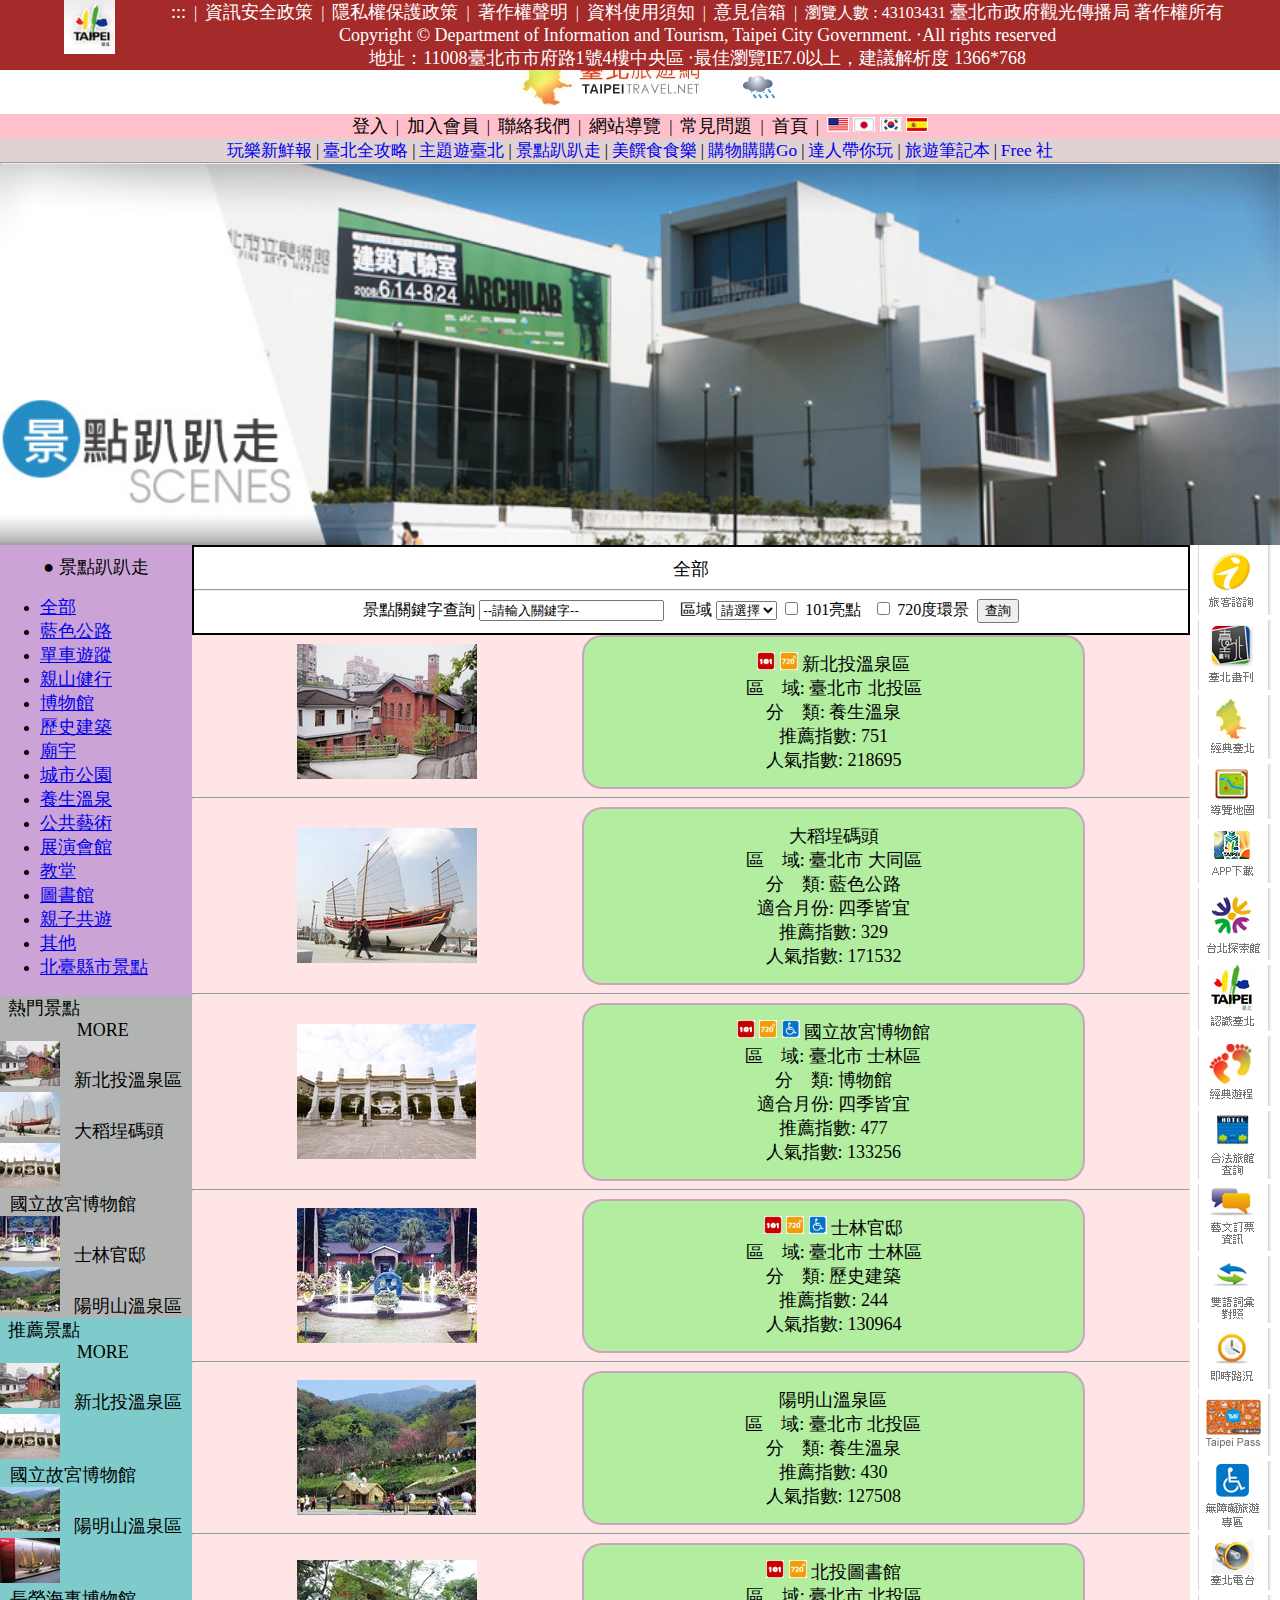
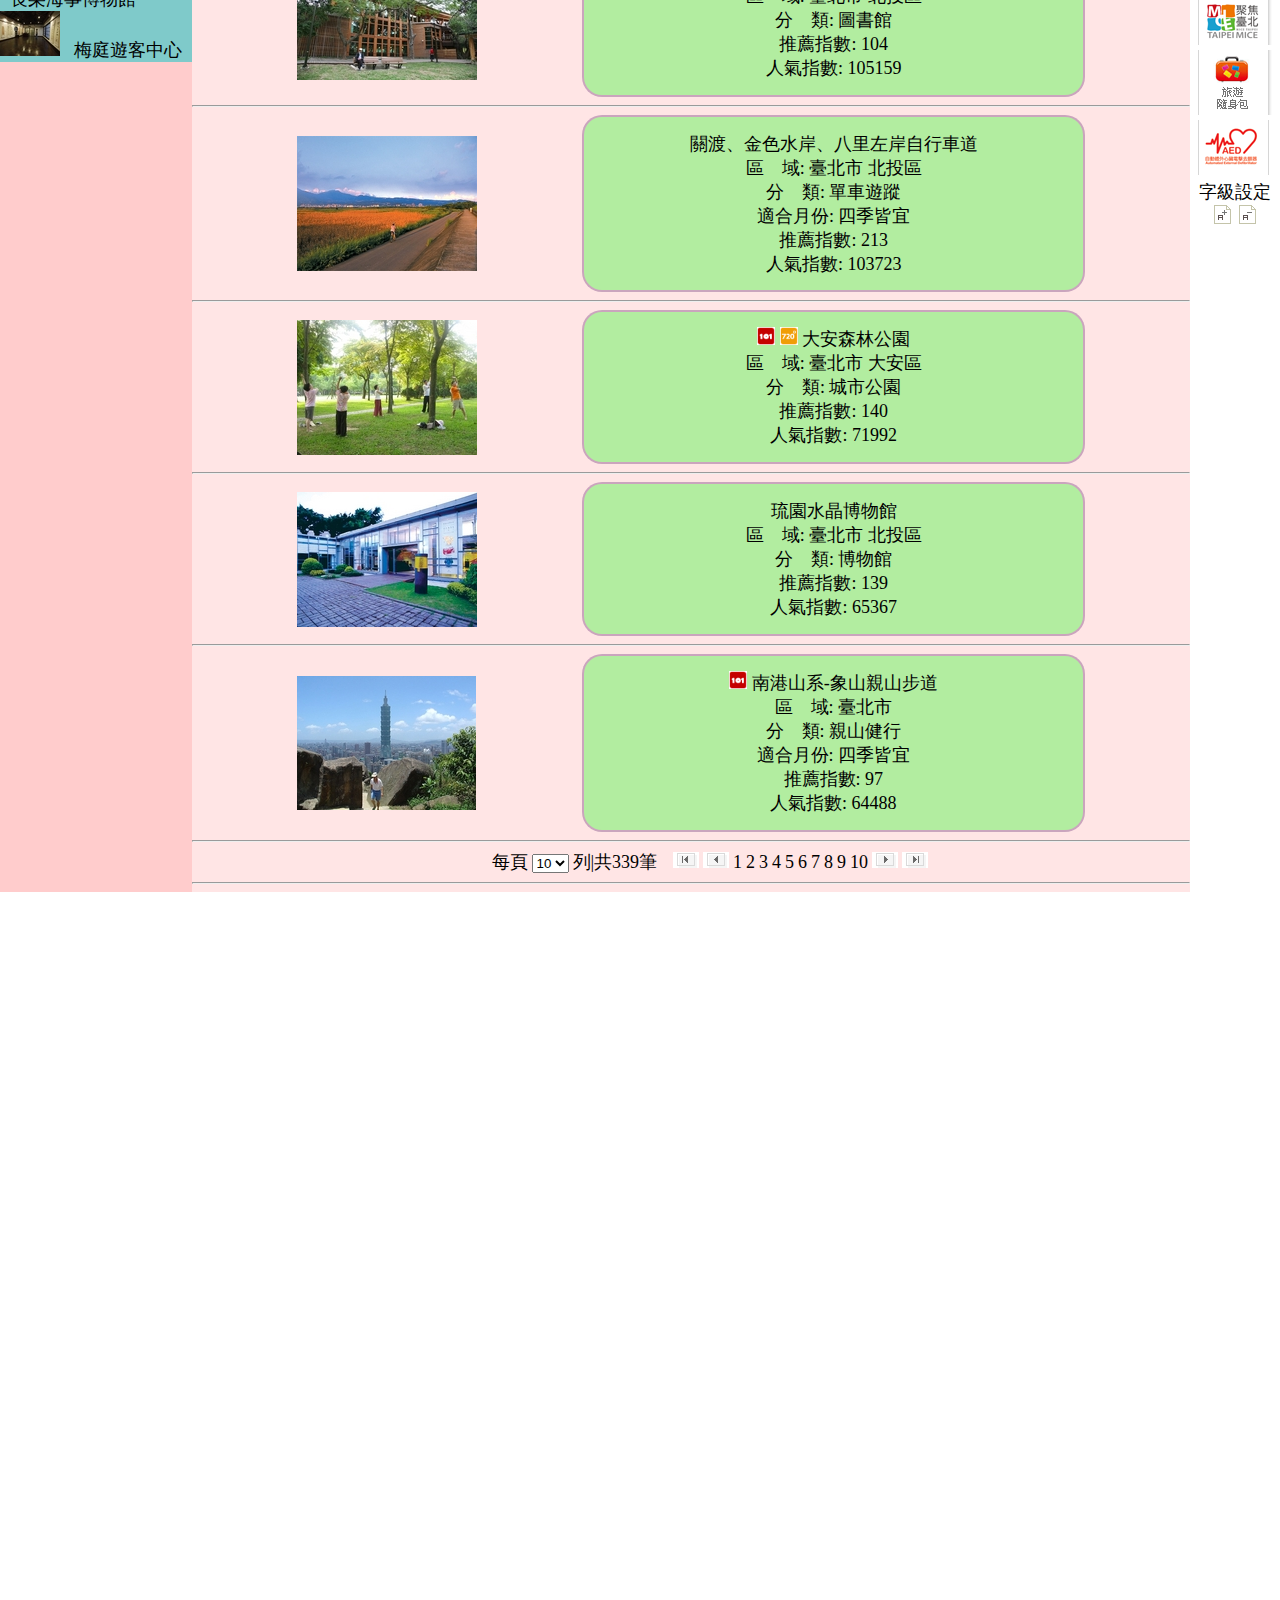
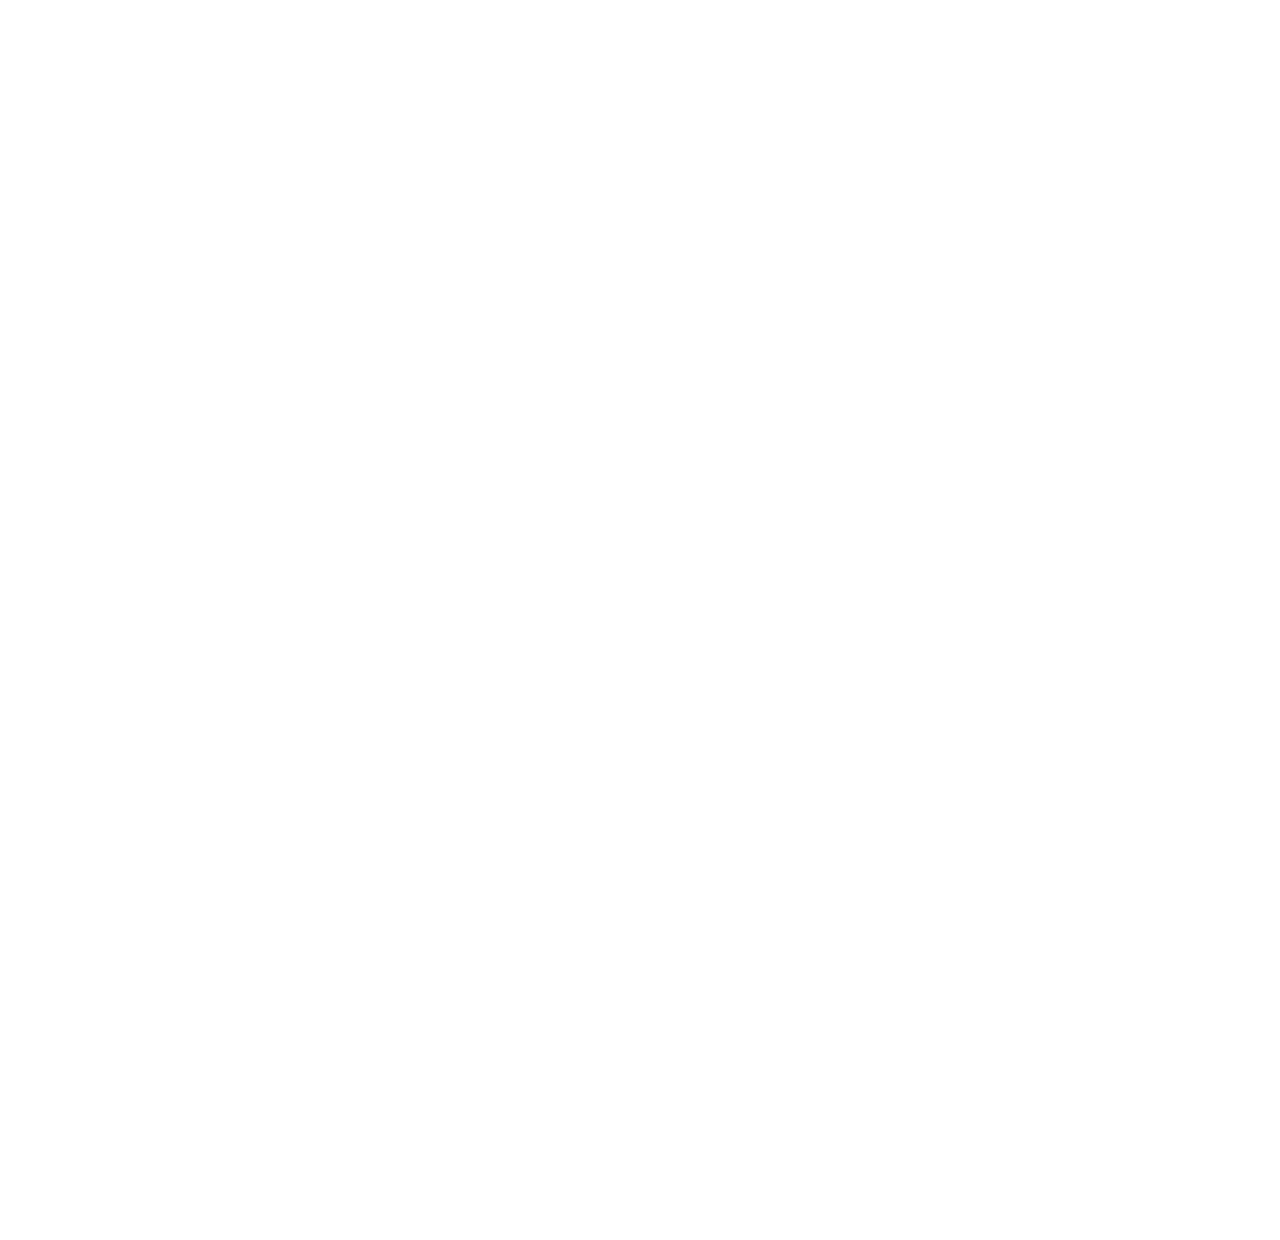
<file: index.html>
<!DOCTYPE HTML>
<html>
	<head>
		<title>Homework 1 of 97703051 資科四 蘇智煒</title>
		<meta charset="UTF-8" http-equiv="content-type" content="web_programming">
		<link rel="stylesheet" type="text/css" href="index.css">
	</head>
	<body>
		<div class="head">
			<div class="sns_share"> 
				<img src="HW1/icon01.gif" alt="RSS 訂閱">
				<img src="HW1/icon03.gif" alt="分享至Facebook">
				<img src="HW1/icon04.gif" alt="分享至Twitter">
				<img src="HW1/icon05.gif" alt="分享至Plurk">
				<img src="HW1/icon07.gif" alt="分享至FunP">
			</div>
			<nav class="nav3">
				<a href="http://www.facebook.com/taipeitravel">
					<img src="HW1/004.jpg" alt="Facebook粉絲團">
				</a>
				<a href="http://weibo.com/taipeitravelnet">
					<img src="HW1/005.jpg" alt="微博粉絲團">
				</a>
				<p>全文檢索:</p>
				<input type="text" value="--請輸入關鍵字--" name="keyword">
				<input type="submit" value="查詢">
			</nav>
		</div>
		<div class="titleAndWeather">
			<a class="weather"href="http://www.taipeitravel.net/tw/intro">
				<img src="HW1/001.jpg" alt="臺北旅遊網">
			</a>
			<div class="weather_taipei">
				<img src="HW1/002.jpg" alt="臺北天氣">
				<img class="wpic" src="HW1/26.gif" alt="陰短暫雨">
			</div>
		</div>
		<nav class="nav1">
			<a>登入</a>
			&nbsp;|&nbsp;
			<a>加入會員</a>
			&nbsp;|&nbsp;
			<a>聯絡我們</a>
			&nbsp;|&nbsp;
			<a>網站導覽</a>
			&nbsp;|&nbsp;
			<a>常見問題</a>
			&nbsp;|&nbsp;
			<a>首頁</a>
			&nbsp;|&nbsp;
			<a href="http://www.taipeitravel.net/en/">
				<img src="HW1/054.jpg" alt="English">
			</a>
			<a href="http://www.taipeitravel.net/jp/">
				<img src="HW1/052.jpg" alt="日本語">
			</a>
			<a href="http://www.taipeitravel.net/kr/">
				<img src="HW1/051.jpg" alt="한국의">
			</a>
			<a href="http://www.taipeitravel.net/es/">
				<img src="HW1/053.jpg" alt="española">
			</a>
		</nav>
		<nav class="nav2">
			<a class="intro" href="http://www.taipeitravel.net/tw/intro">玩樂新鮮報</a>
			|
			<a class="tips" href="http://www.taipeitravel.net/tw/tips">臺北全攻略</a>
			|
			<a class="trips" href="http://www.taipeitravel.net/tw/trip">主題遊臺北</a>
			|
			<a href="http://www.taipeitravel.net/tw/scene">景點趴趴走</a>
			|
			<a class="foods" href="http://www.taipeitravel.net/tw/food">美饌食食樂</a>
			|
			<a href="http://www.taipeitravel.net/tw/shopping">購物購購Go</a>
			|
			<a class="private" href="http://www.taipeitravel.net/tw/private">達人帶你玩</a>
			|
			<a class="guide" href="http://www.taipeitravel.net/tw/guide">旅遊筆記本</a>
			|
			<a class="free" href="http://www.taipeitravel.net/tw/free">Free 社</a>
			<hr>
			<nav class="intro">
				<a>旅遊報馬仔</a>|
				<a>好康快報</a>|
				<a>城市活動</a>|
				<a>展覽表演</a>|
				<a>觀光節慶活動行事曆</a>|
				<a>統計公告</a>|
				<a>E本刊物</a>|
				<a>臺北畫刊簡介</a>
			</nav>
			<nav class="tips">
				<a>交通資訊</a>|
				<a>旅館查詢</a>|
				<a>商家資訊</a>|
				<a>旅遊須知</a>|
				<a>旅客諮詢</a>|
				<a>語音導覽</a>|
				<a>語言教學</a>
			</nav>
			<nav class="trips">
				<a>精選主題</a>|
				<a>經典遊程</a>|
				<a>行程總覽</a>|
				<a>行程DIY</a>|
				<a>捷運遊臺北</a>|
				<a>MICE單一窗口服務</a>|
				<a>會展資源查詢</a>
			</nav>
			<nav class="foods">
				<a>臺北美食</a>|
				<a>美食地圖</a>|
				<a>北投酒家菜</a>|
				<a>友善餐廳</a>
			</nav>
			<nav class="private">
				<a>達人帶你玩</a>|
				<a>微笑臺北</a>
			</nav>
			<nav class="guide">
				<a>相簿集</a>|
				<a>影音集</a>|
				<a>電子賀卡</a>|
				<a>小遊戲</a>
			</nav>
			<nav class="free">
				<a>社員守則</a>|
				<a>福利品</a>|
				<a>幸運大轉盤</a>|
				<a>兌換名單</a>|
				<a>里數累積攻略</a>|
				<a>好康折價券</a>
			</nav>
		</nav>
		<img class="main_pic" src="HW1/main.jpg" alt="主要照片">
		<div class="middle">
			<div class="left">
				<section class="scene_catagory">
					<p>●&nbsp;景點趴趴走</p>
						<ul id="tmenu_menu">
							<li>
								<a href="http://www.taipeitravel.net/frontsite/tw/sceneryChineseListAction.do?method=doFindAll&amp;menuId=20104" class="menu_on" title="全部">全部</a>
							</li>
							<li>
								<a href="http://www.taipeitravel.net/frontsite/tw/sceneryChineseListAction.do?method=doFindByTypeId&amp;menuId=20104&amp;typeId=7" title="藍色公路">藍色公路</a>
							</li>
							<li>
								<a href="http://www.taipeitravel.net/frontsite/tw/sceneryChineseListAction.do?method=doFindByTypeId&amp;menuId=20104&amp;typeId=8" title="單車遊蹤">單車遊蹤</a>
							</li>
							<li>
								<a href="http://www.taipeitravel.net/frontsite/tw/sceneryChineseListAction.do?method=doFindByTypeId&amp;menuId=20104&amp;typeId=10" title="親山健行">親山健行</a>
							</li>
							<li>
								<a href="http://www.taipeitravel.net/frontsite/tw/sceneryChineseListAction.do?method=doFindByTypeId&amp;menuId=20104&amp;typeId=6" title="博物館">博物館</a>
							</li>
							<li>
								<a href="http://www.taipeitravel.net/frontsite/tw/sceneryChineseListAction.do?method=doFindByTypeId&amp;menuId=20104&amp;typeId=13" title="歷史建築">歷史建築</a>
							</li>
							<li>
								<a href="http://www.taipeitravel.net/frontsite/tw/sceneryChineseListAction.do?method=doFindByTypeId&amp;menuId=20104&amp;typeId=11" title="廟宇">廟宇</a>
							</li>
							<li>
								<a href="http://www.taipeitravel.net/frontsite/tw/sceneryChineseListAction.do?method=doFindByTypeId&amp;menuId=20104&amp;typeId=16" title="城市公園">城市公園</a>
							</li>
							<li>
								<a href="http://www.taipeitravel.net/frontsite/tw/sceneryChineseListAction.do?method=doFindByTypeId&amp;menuId=20104&amp;typeId=9" title="養生溫泉">養生溫泉</a>
							</li>
							<li>
								<a href="http://www.taipeitravel.net/frontsite/tw/sceneryChineseListAction.do?method=doFindByTypeId&amp;menuId=20104&amp;typeId=14" title="公共藝術">公共藝術</a>
							</li>
							<li>
								<a href="http://www.taipeitravel.net/frontsite/tw/sceneryChineseListAction.do?method=doFindByTypeId&amp;menuId=20104&amp;typeId=15" title="展演會館">展演會館</a>
							</li>
							<li>
								<a href="http://www.taipeitravel.net/frontsite/tw/sceneryChineseListAction.do?method=doFindByTypeId&amp;menuId=20104&amp;typeId=12" title="教堂">教堂</a>
							</li>
							<li>
								<a href="http://www.taipeitravel.net/frontsite/tw/sceneryChineseListAction.do?method=doFindByTypeId&amp;menuId=20104&amp;typeId=18" title="圖書館">圖書館</a>
							</li>
							<li>
								<a href="http://www.taipeitravel.net/frontsite/tw/sceneryChineseListAction.do?method=doFindByTypeId&amp;menuId=20104&amp;typeId=17" title="親子共遊">親子共遊</a>
							</li>
							<li>
								<a href="http://www.taipeitravel.net/frontsite/tw/sceneryChineseListAction.do?method=doFindByTypeId&amp;menuId=20104&amp;typeId=119" title="其他">其他</a>
							</li>
							<li>
								<a href="http://www.taipeitravel.net/frontsite/tw/sceneryChineseListAction.do?method=doFindByTypeId&amp;menuId=20104&amp;typeId=58" title="北臺縣市景點">北臺縣市景點</a>
							</li>
						</ul>
				</section>
				<section class="hot_scene">
					<div class="sceneTitle">
						<p>熱門景點</p>
						<a>MORE</a>
					</div>
					<div class="scenes">
						<img src="HW1/ht1.jpg" alt="新北投溫泉區">
						<a>新北投溫泉區</a>
						<img src="HW1/ht2.jpg" alt="大稻埕碼頭">
						<a>大稻埕碼頭</a>
						<img src="HW1/ht3.jpg" alt="國立故宮博物館">
						<a>國立故宮博物館</a>
						<img src="HW1/ht4.jpg" alt="士林官邸">
						<a>士林官邸</a>
						<img src="HW1/ht5.jpg" alt="陽明山溫泉區">
						<a>陽明山溫泉區</a>
					</div>
				</section>
				<section class="recommand_scene">
					<div class="sceneTitle">
						<p>推薦景點</p>
						<a>MORE</a>
					</div>
					<div class="scenes">
						<img src="HW1/ht1.jpg" alt="新北投溫泉區">
						<a>新北投溫泉區</a>
						<img src="HW1/ht3.jpg" alt="國立故宮博物館">
						<a>國立故宮博物館</a>
						<img src="HW1/ht5.jpg" alt="陽明山溫泉區">
						<a>陽明山溫泉區</a>
						<img src="HW1/rt4.jpg" alt="長榮海事博物館">
						<a>長榮海事博物館</a>
						<img src="HW1/rt5.jpg" alt="梅庭遊客中心">
						<a>梅庭遊客中心</a>
					</div>
				</section>
			</div>
			<main>
				<article>
					<div class="scene_search">
						<p>全部</p>
						<hr>
						景點關鍵字查詢
						<input type="text" value="--請輸入關鍵字--" name="">
						&nbsp;&nbsp;
						區域
						<select>
							<option selected="selected" value="">請選擇</option>
							<option value="1">臺北市</option><option value="2">基隆市</option>
							<option value="3">新北市</option><option value="4">宜蘭縣</option>
							<option value="5">桃園縣</option><option value="6">新竹市</option>
							<option value="7">新竹縣</option><option value="8">苗栗縣</option>
							<option value="9">臺中市</option><option value="11">彰化縣</option>
							<option value="12">南投縣</option><option value="13">雲林縣</option>
							<option value="14">嘉義市</option><option value="15">嘉義縣</option>
							<option value="16">臺南市</option><option value="18">高雄市</option>
							<option value="20">屏東縣</option><option value="21">澎湖縣</option>
							<option value="22">臺東縣</option><option value="23">花蓮縣</option>
							<option value="24">金門縣</option><option value="25">連江縣</option>
						</select>
						<input type="checkbox" name="highlight" value="on">
						101亮點&nbsp;&nbsp;
						<input type="checkbox" name="isVR" value="on">
						720度環景&nbsp;
						<input type="submit" value="查詢"> 
					</div>
					<div class="scene1">
						<img class="type1" src="HW1/s1.jpg" alt="新北投溫泉區">
						<p class="scene_intro1">
							<img src="HW1/t101.gif" alt="101亮點">
							<img src="HW1/720.gif" alt="720度環景">
							新北投溫泉區
							<br>
							區&nbsp;&nbsp;&nbsp;&nbsp;域: 臺北市 北投區
							<br>
							分&nbsp;&nbsp;&nbsp;&nbsp;類: 養生溫泉
							<br>
							推薦指數: 751
							<br>
							人氣指數: 218695
							<br>
						</p>
					</div>
					<hr>
					<div class="scene2">
						<img class="type2" src="HW1/s2.jpg" alt="大稻埕碼頭">
						<p class="scene_intro2">
							大稻埕碼頭
							<br>
							區&nbsp;&nbsp;&nbsp;&nbsp;域: 臺北市 大同區
							<br>
							分&nbsp;&nbsp;&nbsp;&nbsp;類: 藍色公路
							<br>
							適合月份: 四季皆宜
							<br>
							推薦指數: 329
							<br>
							人氣指數: 171532
							<br>
						</p>
					</div>
					<hr>
					<div class="scene2">
						<img class="type2" src="HW1/s3.jpg" alt="國立故宮博物館">
						<p class="scene_intro2">
							<img src="HW1/t101.gif" alt="101亮點">
							<img src="HW1/720.gif" alt="720度環景">
							<img src="HW1/holder.gif" alt="無障礙景點">
							國立故宮博物館
							<br>
							區&nbsp;&nbsp;&nbsp;&nbsp;域: 臺北市 士林區
							<br>
							分&nbsp;&nbsp;&nbsp;&nbsp;類: 博物館
							<br>
							適合月份: 四季皆宜
							<br>
							推薦指數: 477
							<br>
							人氣指數: 133256
							<br>
						</p>
					</div>
					<hr>
					<div class="scene1">
						<img class="type1" src="HW1/s4.jpg" alt="士林官邸">
						<p class="scene_intro1">
							<img src="HW1/t101.gif" alt="101亮點">
							<img src="HW1/720.gif" alt="720度環景">
							<img src="HW1/holder.gif" alt="無障礙景點">
							士林官邸
							<br>
							區&nbsp;&nbsp;&nbsp;&nbsp;域: 臺北市 士林區
							<br>
							分&nbsp;&nbsp;&nbsp;&nbsp;類: 歷史建築
							<br>
							推薦指數: 244
							<br>
							人氣指數: 130964
							<br>
						</p>
					</div>
					<hr>
					<div class="scene1">
						<img class="type1" src="HW1/s5.jpg" alt="陽明山溫泉區">
						<p class="scene_intro1">
							陽明山溫泉區
							<br>
							區&nbsp;&nbsp;&nbsp;&nbsp;域: 臺北市 北投區
							<br>
							分&nbsp;&nbsp;&nbsp;&nbsp;類: 養生溫泉
							<br>
							推薦指數: 430
							<br>
							人氣指數: 127508
							<br>
						</p>
					</div>
					<hr>
					<div class="scene1">
						<img class="type1" src="HW1/s6.JPG" alt="北投圖書館">
						<p class="scene_intro1">
							<img src="HW1/t101.gif" alt="101亮點">
							<img src="HW1/720.gif" alt="720度環景">
							北投圖書館
							<br>
							區&nbsp;&nbsp;&nbsp;&nbsp;域: 臺北市 北投區
							<br>
							分&nbsp;&nbsp;&nbsp;&nbsp;類: 圖書館
							<br>
							推薦指數: 104
							<br>
							人氣指數: 105159
							<br>
						</p>
					</div>
					<hr>
					<div class="scene1">
						<img class="type2" src="HW1/s7.jpg" alt="關渡、金色水岸、八里左岸自行車道">
						<p class="scene_intro2">
							關渡、金色水岸、八里左岸自行車道
							<br>
							區&nbsp;&nbsp;&nbsp;&nbsp;域: 臺北市 北投區
							<br>
							分&nbsp;&nbsp;&nbsp;&nbsp;類: 單車遊蹤
							<br>
							適合月份: 四季皆宜
							<br>
							推薦指數: 213
							<br>
							人氣指數: 103723
							<br>
						</p>
					</div>
					<hr>
					<div class="scene1">
						<img class="type1" src="HW1/s8.jpg" alt="大安森林公園">
						<p class="scene_intro1">
							<img src="HW1/t101.gif" alt="101亮點">
							<img src="HW1/720.gif" alt="720度環景">
							大安森林公園
							<br>
							區&nbsp;&nbsp;&nbsp;&nbsp;域: 臺北市 大安區
							<br>
							分&nbsp;&nbsp;&nbsp;&nbsp;類: 城市公園
							<br>
							推薦指數: 140
							<br>
							人氣指數: 71992
							<br>
						</p>
					</div>
					<hr>
					<div class="scene1">
						<img class="type1" src="HW1/s9.jpg" alt="琉園水晶博物館">
						<p class="scene_intro1">
							琉園水晶博物館
							<br>
							區&nbsp;&nbsp;&nbsp;&nbsp;域: 臺北市 北投區
							<br>
							分&nbsp;&nbsp;&nbsp;&nbsp;類: 博物館
							<br>
							推薦指數: 139
							<br>
							人氣指數: 65367
							<br>
						</p>
					</div>
					<hr>
					<div class="scene2">
						<img class="type2" src="HW1/s10.jpg" alt="南港山系-象山親山步道">
						<p class="scene_intro2">
							<img src="HW1/t101.gif" alt="101亮點">
							南港山系-象山親山步道
							<br>
							區&nbsp;&nbsp;&nbsp;&nbsp;域: 臺北市
							<br>
							分&nbsp;&nbsp;&nbsp;&nbsp;類: 親山健行
							<br>
							適合月份: 四季皆宜
							<br>
							推薦指數: 97
							<br>
							人氣指數: 64488
							<br>
						</p>
					</div>
					<hr>
					<div class="pages">
						<div class="page_condition">
							<p>每頁</p>
							<select>
								<option value="3">3</option>
								<option value="5">5</option>
								<option value="10" selected="selected">10</option>
								<option value="20">20</option>
								<option value="30">30</option>
								<option value="50">50</option>
							</select>
							<p>列|共339筆</p>
						</div>
						<img class="backHome"src="HW1/bot_back_home.gif" alt="第一頁">
						<img class="back" src="HW1/bot_back.gif" alt="上一頁">
						<div class="page_number">
							<p>1</p>
							<a title="2" >2</a>
							<a title="3" >3</a>
							<a title="4" >4</a>
							<a title="5" >5</a>
							<a title="6" >6</a>
							<a title="7" >7</a>
							<a title="8" >8</a>
							<a title="9" >9</a>
							<a title="10" >10</a>
						</div>
						<img class="next" src="HW1/bot_next.gif" alt="下一頁">
						<img class="nextEnd"src="HW1/bot_next_end.gif" alt="最終頁">
					</div>
					<hr>
				</article>
			</main>
			
			<aside class="service">
				<p>
					<a>
						<img src="HW1/flot_027.gif" alt="連結到旅客諮詢">
					</a>
					<a>
						<img src="HW1/flot_026.gif" alt="連結到臺北畫刊簡介">
					</a>
					<a>
						<img src="HW1/flot_012.gif" alt="經典臺北(另開新視窗)">
					</a>
					<a>
						<img src="HW1/flot_013.gif" alt="連結到導覽地圖">
					</a>
					<a>
						<img src="HW1/flot_029.gif" alt="連結到現在玩臺北APP下載">
					</a>
					<a>
						<img src="HW1/flot_025.gif" alt="台北探索館(另開新視窗)">
					</a>
					<a>
						<img src="HW1/flot_009.gif" alt="連結到認識臺北">
					</a>
					<a>
						<img src="HW1/flot_024.gif" alt="經典遊程">
					</a>
					<a>
						<img src="HW1/flot_003.gif" alt="連結到合法旅館查詢">
					</a>
					<a>
						<img src="HW1/flot_004.gif" alt="連結到藝文訂票資訊">
					</a>
					<a>
						<img src="HW1/flot_005.gif" alt="連結到雙語詞彙對照">
					</a>
					<a>
						<img src="HW1/flot_006.gif" alt="即時路況(另開新視窗)">
					</a>
					<a>
						<img src="HW1/flot_007.gif" alt="Taipei Pass">
					</a>
					<a>
						<img src="HW1/flot_014.gif" alt="無障礙旅遊專區">
					</a>
					<a>
						<img src="HW1/flot_023.gif" alt="臺北電台(另開新視窗)">
					</a>
					<a>
						<img src="HW1/flot_028.gif" alt="連接到MICE">
					</a>
					<a>
						<img src="HW1/flot_010.gif" alt="連接到旅遊隨身包">
					</a>
					<a>
						<img src="HW1/flot_030.gif" alt="連接到緊急救難服務">
					</a>
					字級設定
					<a>
						<img src="HW1/bot_word.gif" alt="字級變大">
					</a>
					<a>
						<img src="HW1/bot_word2.gif" alt="字級變小">
					</a>
				</p>
			</aside> 
		</div>
		<footer title="資料使用須知">
			<a>
				<img src="HW1/logo.gif" alt="臺北市政府" title="臺北市政府">
			</a>
		
			<nav>
				<a title=":::Select Lower Access Key" >:::</a>
				&nbsp;|&nbsp;
				<a title="資訊安全政策" >資訊安全政策</a>
				&nbsp;|&nbsp;
				<a title="隱私權保護政策" >隱私權保護政策</a>
				&nbsp;|&nbsp;
				<a title="著作權聲明" >著作權聲明</a>
				&nbsp;|&nbsp;
				<a title="資料使用須知" >資料使用須知</a>
				&nbsp;|&nbsp;
				<a title="意見信箱" >意見信箱</a>
				&nbsp;|&nbsp;
				瀏覽人數 : 43103431
			</nav>
			<p class="data_security" >
				<a title="臺北市政府觀光傳播局">臺北市政府觀光傳播局</a>
				著作權所有
				<br>
				Copyright © Department of Information and Tourism, Taipei City Government. ‧All rights reserved
				<br>
				地址：11008臺北市市府路1號4樓中央區 ‧最佳瀏覽IE7.0以上，建議解析度 1366*768
				<br>
			</p>
		</footer>
	</body>
</html>
</file>
<file: index.css>
a, p{
	font-family: "DFKai-sb";
	font-size: 18px;
	text-align: center;
	margin: 0px;
}

body{
	margin: 0px;
	display: flex;
	flex-direction: column;
}

a.weather{
	float: left;
}

div.weather_taipei{
	position: relative;
	left: 10%;
}

div.weather_taipei
img{
	position: relative;
	display: block;
	margin: 0px auto;
}

div.titleAndWeather{
	flex-basis: 82px;
	display: flex;
	margin: 0px auto;
}

div.titleAndWeather
a{
	display: block;
}

nav.nav1{
	position: relative;
	width: auto;
	background: pink;
	vertical-align : middle;
	text-align: center;
}

nav.nav1
a{
	text-decoration: none;
}

nav.nav2{
	display: block;
	text-align: center;
	background: rgba(102,25,36,0.2);
	overflow: auto;
	padding: 0px auto;
}

nav.nav3
img{
	vertical-align : middle;
	width: 14%
}

nav.nav2
a{
	display: inline-block;
	text-decoration: none;
	top: 5px;
	font-size: 13pt;
}

nav.nav2
hr{
	margin: 0px;
}

nav.nav2 nav{
	display: none;
}

a.intro:hover  ~ nav.intro{
	display: inline-block;
}

a.tips:hover  ~ nav.tips{
	display: inline-block;
}

a.trips:hover  ~ nav.trips{
	display: inline-block;
}

a.foods:hover  ~ nav.foods{
	display: inline-block;
}

a.private:hover  ~ nav.private{
	display: inline-block;
}

a.guide:hover  ~ nav.guide{
	display: inline-block;
}

a.free:hover  ~ nav.free{
	display: block;
}

div.head{
	display: flex;
}

nav.nav3{
	flex-basis: 35%;
	font-family: DFKai-sb;
	font-size: 15px;
}

nav.nav3
a{
	text-decoration: none;
}

nav.nav3
p{
	display: inline;
}

img.main_pic{
	width: auto;
	/* flex-basis: 50%; */
}

div.sns_share{
	flex-basis: 65%;
	background: orange;
}

div.middle{
	display: flex;
	width: auto;
}

aside.service{
	flex-basis: 7%;
	position: relative;
	float: right;
	height: 50%;
}

main{
	position: relative;
	display: inline-flex;
	flex-basis: 78%;
	background: rgba(255,0,0,0.1);
}

div.left{
	position: relative;
	flex-basis: 15%;
	padding-bottom: 62.4%;
	background: rgba(255,0,0,0.2);
}

main
img{
	float: left;
	max-height: 100%;
	margin-left: 6%;
}

main
article{
	height: 200%;
	width: 100%;
	padding-top: 0%;
}

section.scene_catagory{
	background: rgba(0,0,255,0.2);
	padding-bottom: 1%;
	overflow: auto;
}


section.scene_catagory
p{
	padding-top: 5%;
}

/* section.recommand_scene
p,
section.hot_scene
p{
	display: inline-block;
}

section.recommand_scene
a,
section.hot_scene
a{
	width: 30%
}

section.recommand_scene
img,
section.hot_scene
img{
	margin-left: 6%;
}
 */

section.hot_scene{
	background: rgba(0,125,125,0.3);
	overflow: auto;
}

section.recommand_scene{
	background: rgba(0,200,200,0.5);
	overflow: auto;
}

div.sceneTitle{
	display: inline;
	width: 75%;
	height: 25%;
	text-align: center;
	margin: 0px auto;
}

div.sceneTitle
p{
	display: inline;
	margin-left: 4%;
	
}

div.sceneTitle
a{
	display: inline;
	margin-left: 40%;
}

div.scenes
a{
	margin-left: 5%;
	display: inline-block;
}

div.scene_search{
	background: /* rgba(188,143,143,0.5); */#FFFFFF;
	border: 2px solid #000000;
	height: auto;
	width: auto;
	padding-top: 1%;
	padding-bottom: 1%;
	text-align:center;
}

p.scene_intro1, p.scene_intro2{
	margin-right: auto;
	margin-top: auto;
	width: 50%;
	padding-top: 1.5%;
	padding-bottom: 1.5%;
	border: 2px solid rgba(255,0,255,0.3);
	border-radius: 20px;
	background: rgba(0,255,0,0.3);
	display: block;
}

div.scene1 img, div.scene2 img{
	display: block;
	margin: auto;
}

div.scene1, div.scene2{
	display: flex;
}

p.pages
img{
	height: 16px;
}

p.scene_intro1
img
, p.scene_intro2
img{
	/* align-self: center; */
	float: none;
	margin: 0%;
	display: inline-flex;
	height: 1em;
}

div.page_condition
p{
	display: inline;
}

div.page_condition{
	display: inline;
	margin-left: 25%;
	margin-right: 1%;
}


div.pages{
	display: inline-block;
	width: 120%
}

div.page_number, div.page_number p{
	display: inline-block;
}

img.back, img.next, img.nextEnd, img.backHome{
	float: none;
	display: inline;
	margin-left: 0%;
}

footer{
	position: absolute;
	width: 100%;
	background: brown;
	font-family: "DFKai-sb";
	color: white;
	text-align: center;
}

footer
p,
footer
nav{
	display: inline;
}

footer
img{
	display: inline;
	float: left;
	margin-left: 5%;
	width: 4%;
}
</file>
